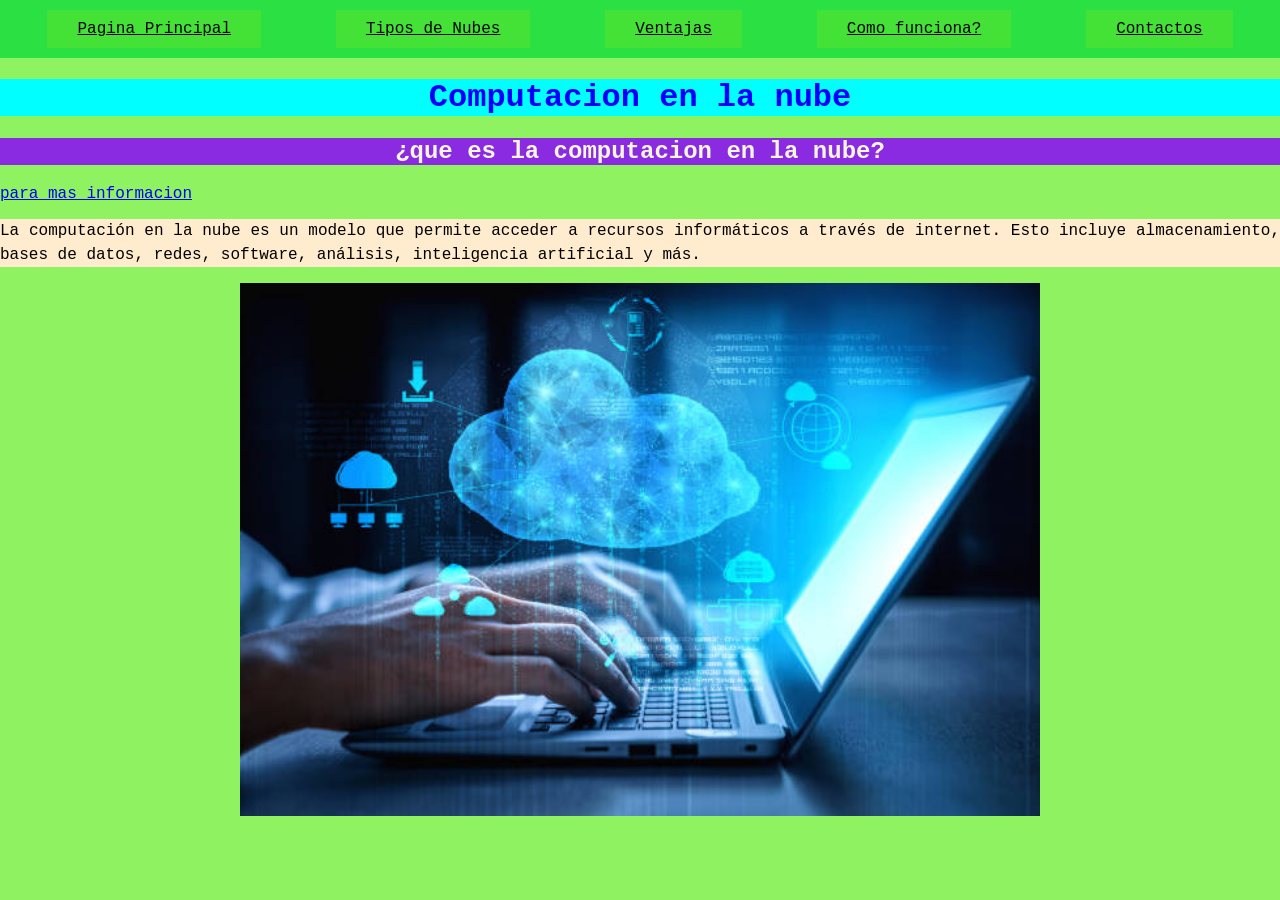
<file: index.html>
<!DOCTYPE html>
<html lang="en">
<head>
    <meta charset="UTF-8">
    <meta http-equiv="X-UA-Compatible" content="IE=edge">
    <meta name="viewport" content="width=device-width, initial-scale=1.0">
    <title>Computacion en la nube</title>
    <link rel="stylesheet" href="estilo.css">
   
    <style>
     h1{color:blue}
     h2{color:beige}
    </style>
</head>
<body>
    <nav>
        <a href="index.html"class="nav-enlace">Pagina Principal</a>
        <a href="pag2.html"class="nav-enlace">Tipos de Nubes</a>
        <a href="Pagina3.html"class="nav-enlace">Ventajas</a>
        <a href="pagina4.html" class="nav-enlace">Como funciona?</a>
        <a href="pag5.html" class="nav-enlace">Contactos</a>
    </nav>
    <h1 style="background-color: aqua;"><center>Computacion en la nube</center></h1>
      <p> <h2 style="background-color: blueviolet;"><center>¿que es la computacion en la nube?</center></h2></p>
    <div>
        <a href="www.atlassian.com">para mas informacion</a>
        <p style="background-color:blanchedalmond;"> 
           
            La computación en la nube es un modelo que permite acceder a recursos informáticos a través de internet. Esto incluye almacenamiento, bases de datos, redes, software, análisis, inteligencia artificial y más. 

        </p>
        <p> <center><img src="imagen.jpg" width="800"  healt="400"></center>

        </p>







    </div>
</body>

</html>
</file>
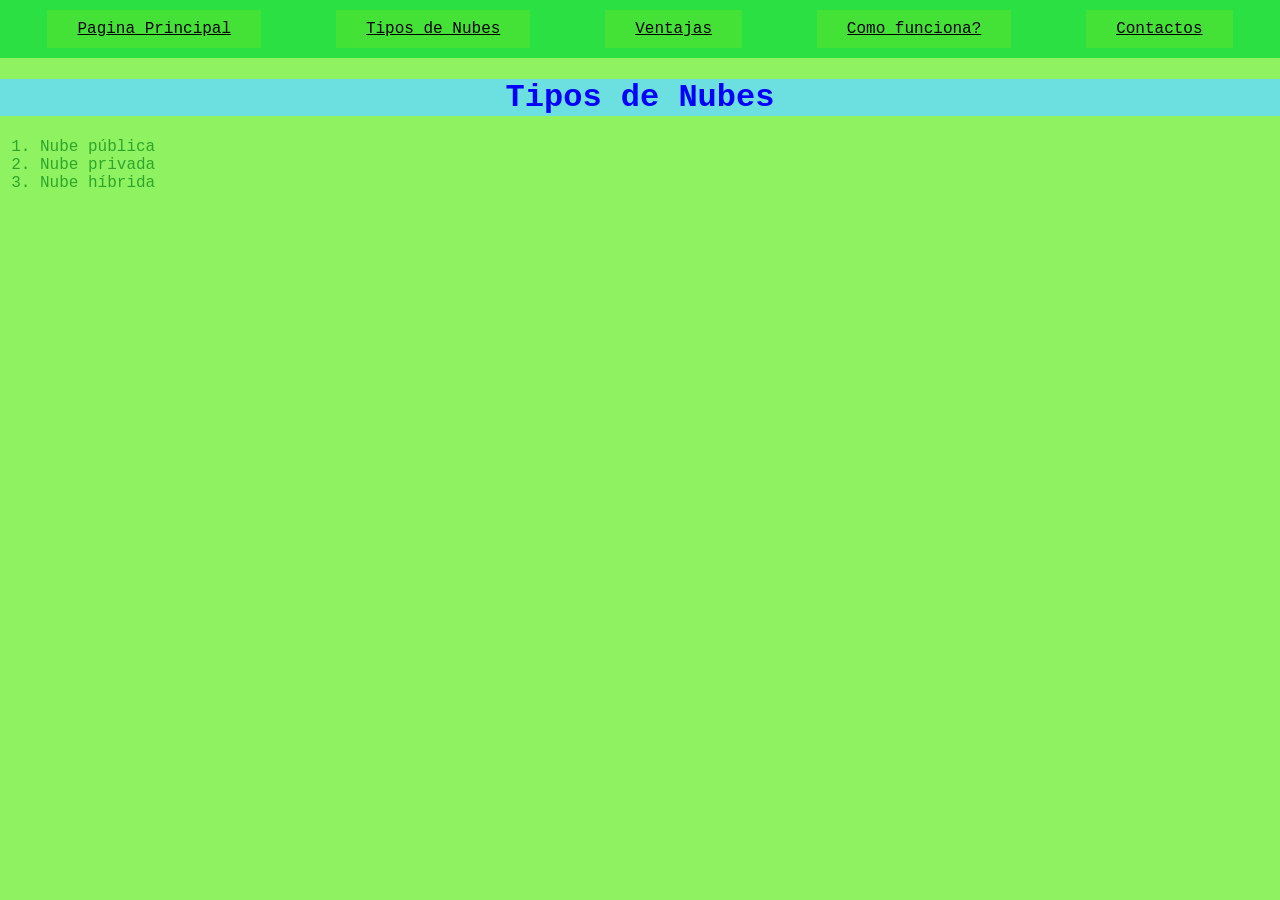
<file: pag2.html>
<!DOCTYPE html>
<html lang="en">
<head>
    <meta charset="UTF-8">
    <meta name="viewport" content="width=device-width, initial-scale=1.0">
    <title>Tipos de Nube</title>
    <link rel="stylesheet" href="estilo.css">

    <style>
h1{color:blue}
h2{color: beige;}

    </style>
</head>
<body>
 <nav>
        <a href="index.html"class="nav-enlace">Pagina Principal</a>
        <a href="pag2.html"class="nav-enlace">Tipos de Nubes</a>
        <a href="Pagina3.html"class="nav-enlace">Ventajas</a>
        <a href="pagina4.html" class="nav-enlace">Como funciona?</a>
        <a href="pag5.html" class="nav-enlace">Contactos</a>
    </nav>
    
    <h1 style="background-color: rgb(8, 55, 96);"></h1>
    <p><h2 style="background-color: rgb(78, 76, 81);"></h2></p>
    <div>
    <p></p>
<h1 style="background-color: rgb(108, 224, 224);"><center>Tipos de Nubes</center></h1>
      <ol>
        <li>Nube pública</li>
        <li>Nube privada</li>
        <li>Nube híbrida</li>
      </ol>  
    </h1>




    </div>
</body>

</html>
</file>
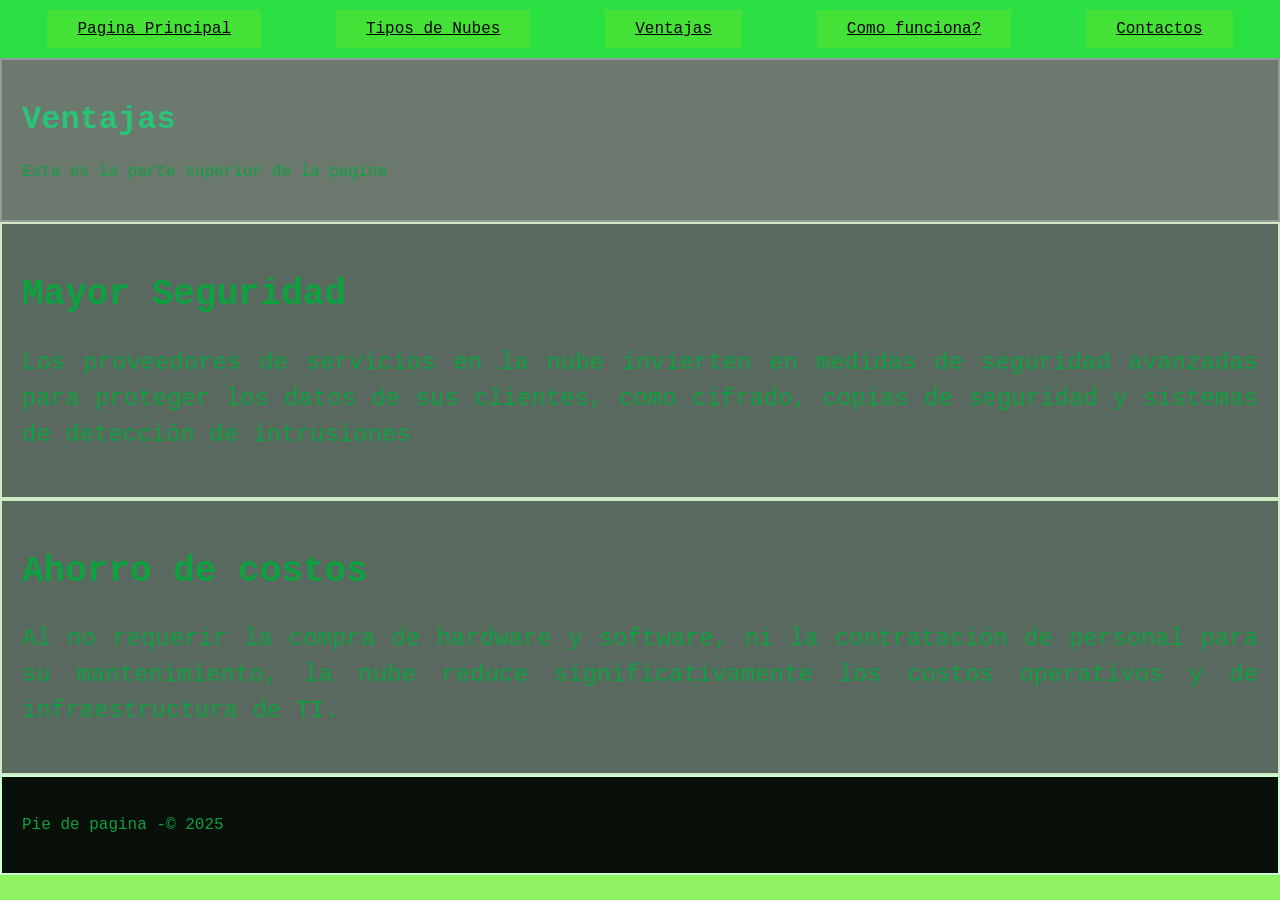
<file: Pagina3.html>
<!DOCTYPE html>
<html lang="en">
<head>
    <meta charset="UTF-8">
    <meta name="viewport" content="width=device-width, initial-scale=1.0">
    <title>Ventajas</title>
    <link rel="stylesheet" href="estilo.css">
    
</head>
<body>
     <nav>
        <a href="index.html"class="nav-enlace">Pagina Principal</a>
        <a href="pag2.html"class="nav-enlace">Tipos de Nubes</a>
        <a href="Pagina3.html"class="nav-enlace">Ventajas</a>
        <a href="pagina4.html" class="nav-enlace">Como funciona?</a>
        <a href="pag5.html" class="nav-enlace">Contactos</a>
    </nav>
     <header>
        <h1>Ventajas</h1>
        <p>Esta es la parte superior de la pagina</p>
    </header>
    <section>
        <div class="container">
        <div class="columna-izquierda">
        <h2>Mayor Seguridad</h2>
        </div>
       <div class="columna-derecha">
        <p>Los proveedores de servicios en la nube invierten en medidas de seguridad avanzadas para proteger los datos de sus clientes, como cifrado, copias de seguridad y sistemas de detección de intrusiones</p>
    </section>
    <section>
        <div class="container">
            <div class="columna-izquierda">
        <h2>Ahorro de costos</h2>
        </div>
            <div class="columna-derecha">
        <p>Al no requerir la compra de hardware y software, ni la contratación de personal para su mantenimiento, la nube reduce significativamente los costos operativos y de infraestructura de TI. </p>
    </section>
    <footer>
        <p>Pie de pagina -&copy; 2025</p>
    </footer>
</body>

</html>
</file>
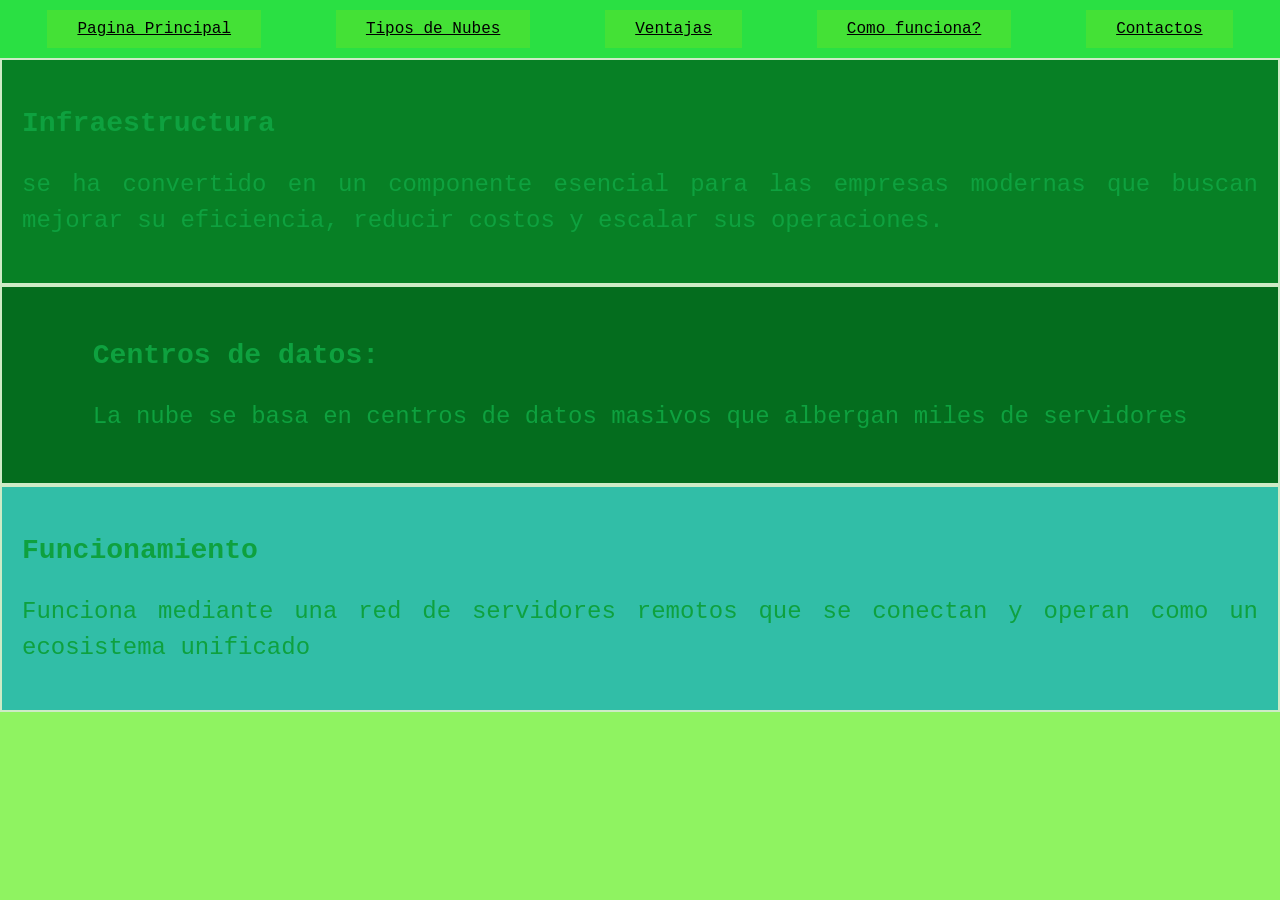
<file: pagina4.html>
<!DOCTYPE html>
<html lang="en">
<head>
    <meta charset="UTF-8">
    <meta http-equiv="X-UA-Compatible" content="IE=edge">
    <meta name="viewport" content="width=device-width, initial-scale=1.0">
    <title>Como funciona?</title>
    <link rel="stylesheet" href="estilo.css">
</head>
<body>
     <nav>
        <a href="index.html"class="nav-enlace">Pagina Principal</a>
        <a href="pag2.html"class="nav-enlace">Tipos de Nubes</a>
        <a href="Pagina3.html"class="nav-enlace">Ventajas</a>
        <a href="pagina4.html" class="nav-enlace">Como funciona?</a>
        <a href="pag5.html" class="nav-enlace">Contactos</a>
    </nav>
     </nav>        
        <section class="s1">
          <div class="container">
            <div class="columna-izquierda">
            <h3>Infraestructura</h3>
            <P>se ha convertido en un componente esencial para las empresas modernas que buscan mejorar su eficiencia, reducir costos y escalar sus operaciones.</P>
            </div>
            <div class="columna-derecha">
                <p> </p>
            </div>
          </div>
        </section>
        <section class="s2">
            <div class="container">
            <div class="columna-izquierda">
            <h3>Centros de datos:</h3>
            </div>
            <div class="columna-derecha">
                <p>La nube se basa en centros de datos masivos que albergan miles de servidores </p>
            </div>
          </div>

        </section>
        <section class="s3">
            <div class="container">
            <div class="columna-izquierda">
            <h3>Funcionamiento</h3>
            </div>
            <div class="columna-derecha">
                <p>Funciona mediante una red de servidores remotos que se conectan y operan como un ecosistema unificado </p>
            </div>
          </div>
        </section>
        
 
     
     
     
     
     
     
    
</body>

</html>
</file>
<file: estilo.css>
body{ background-color: rgb(143, 243, 97);
margin: 0;
padding: 0;
font-family:'Courier New', Courier, monospace
}
p{
font-family: 'Courier New', Courier, monospace;
line-height: 1.5;
text-align: justify;
}
h1{ color: rgb(40, 197, 119);
font-family:'Courier New', Courier, monospace
}
ul{ color: rgb(26, 228, 26);
font-family: 'Courier New', Courier, monospace;
}
ol{color:rgb(46, 165, 42);
font-family:'Courier New', Courier, monospace;
}
.nav-enlace{
    background-color: rgb(68, 225, 54);
    color: #000000;
    padding: 10px 30px;

}
.nav-enlace:hover{
    background-color: rgb(14, 170, 22);
}
nav{
    background-color: rgb(42, 224, 67);
    padding: 10px;
    display: flex;
    justify-content: space-around;
}
.grid{
    display: grid;
    grid-template-columns: 1fr 1fr;
    grid-template-rows: 1fr 1fr;
    height: 100vh;

}
section{
    border: 2px solid #63df32; 
    padding: 20px ;
    box-sizing: border-box;
    display: flex;
    align-items: center;
    justify-content: center;
    font-size: 1.5rem;
    
}
.s1{   background-color: #078025;}
.s2{background-color: #046d1e;}
.s3{background-color: #31bea7;}
.s4{background-color: #16b169;}
header, section, footer{
    padding: 20px;
    color: rgb(14, 161, 63);
}
header{
    border: 2px solid #959aa1;
    background-color: #6c796f;
}
section{
    border: 2px solid #ceebc6;
    background-color: #59695f;
    min-height: 200px;
}
footer{
    border: 2px solid #caffd3;
    background-color: #080f09;
    text-align: center;
}
</file>
